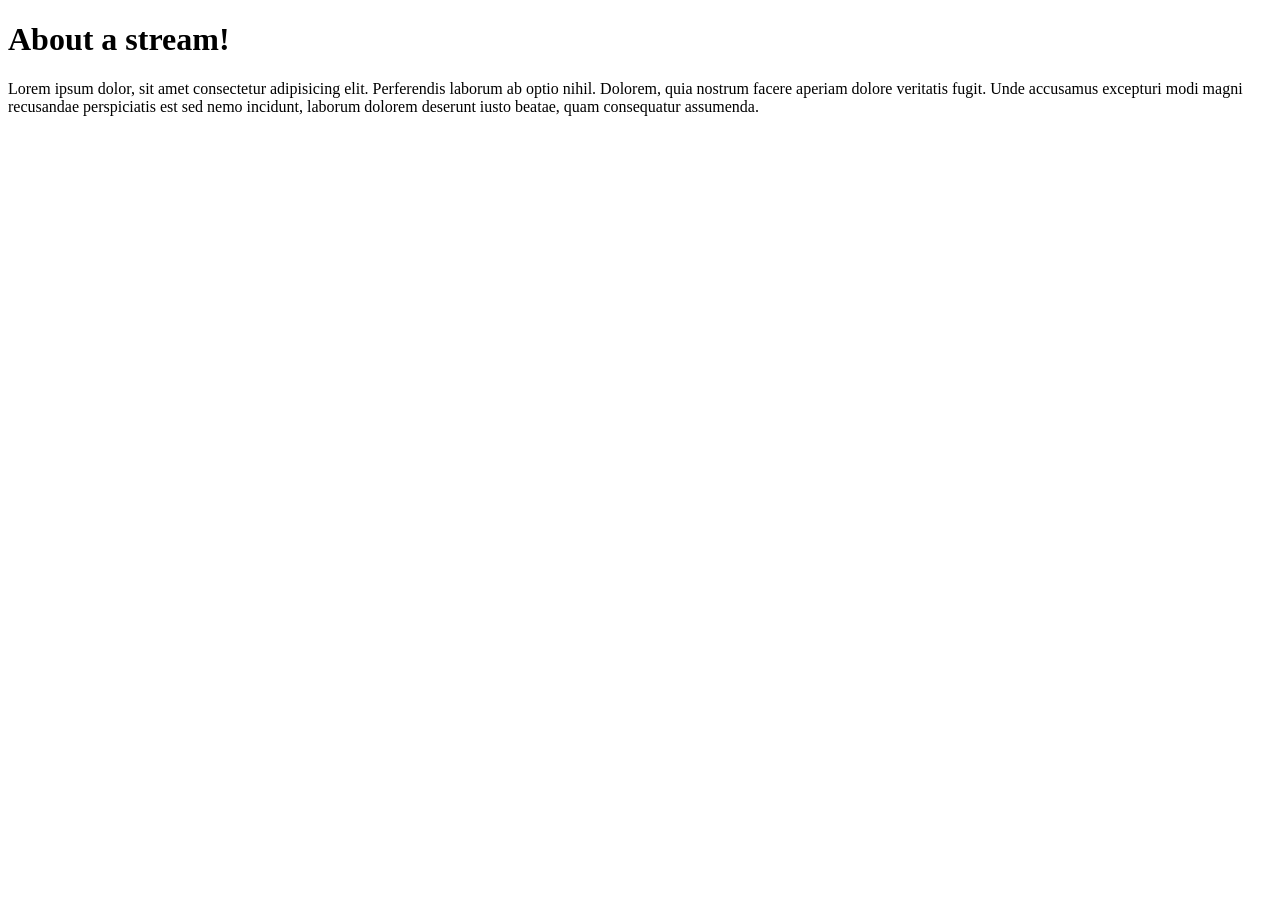
<file: block-BNaaat/node.html>
<!DOCTYPE html>
<html lang="en">
<head>
    <meta charset="UTF-8">
    <meta http-equiv="X-UA-Compatible" content="IE=edge">
    <meta name="viewport" content="width=device-width, initial-scale=1.0">
    <title>about  it</title>
</head>
<body>
    <h1>
        About a stream!
    </h1>

    <p>Lorem ipsum dolor, sit amet consectetur adipisicing elit. Perferendis laborum ab optio nihil. Dolorem, quia nostrum facere aperiam dolore veritatis fugit. Unde accusamus excepturi modi magni recusandae perspiciatis est sed nemo incidunt, laborum dolorem deserunt iusto beatae, quam consequatur assumenda.</p>
    <script src="./index.js"></script>
</body>
</html>
</file>
